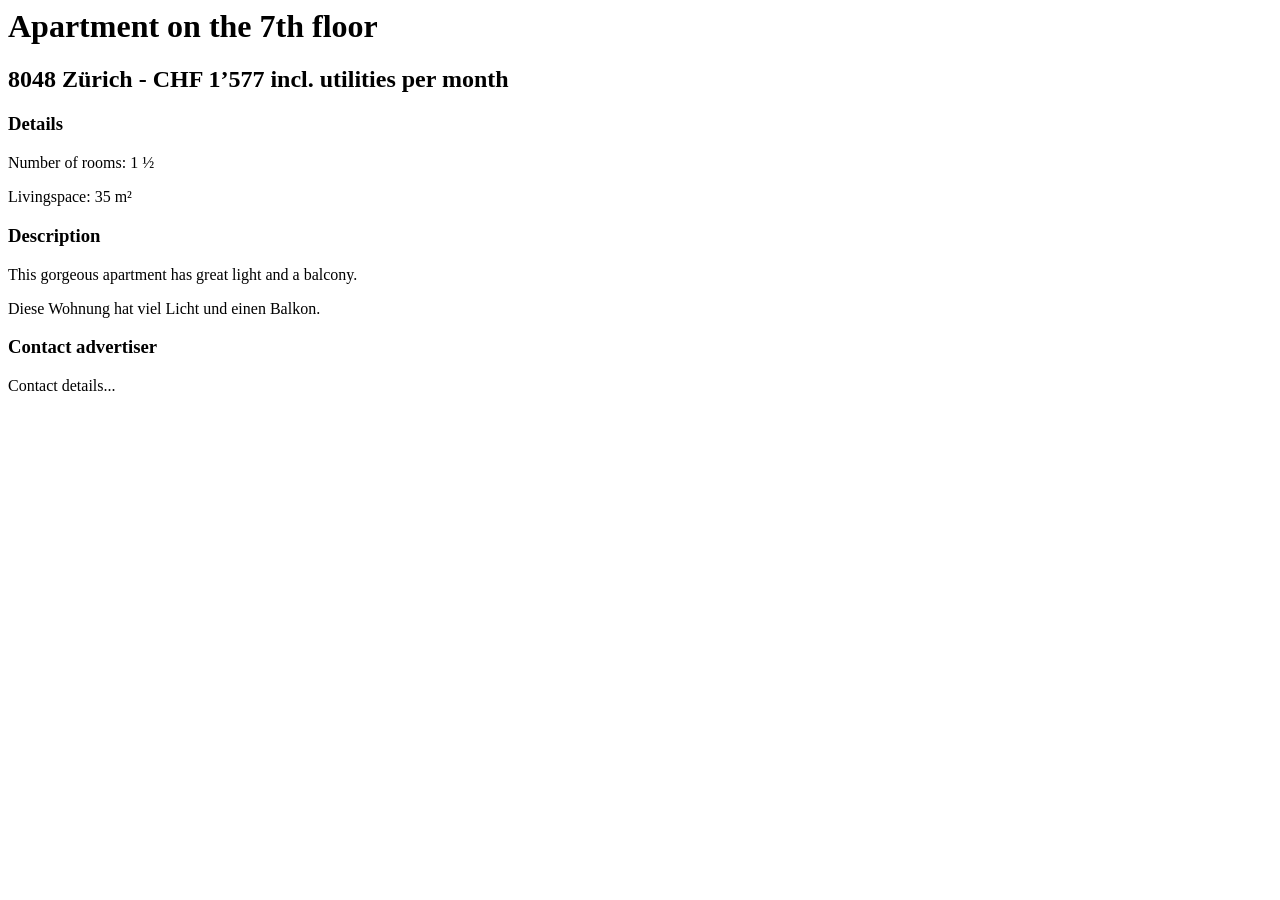
<file: tests/fixtures/flatfox_listing.html>
<html>
  <body>
    <h1>Apartment on the 7th floor</h1>
    <h2>8048 Zürich - CHF 1’577 incl. utilities per month</h2>
    <section>
      <h3>Details</h3>
      <p>Number of rooms: 1 ½</p>
      <p>Livingspace: 35 m²</p>
    </section>
    <section>
      <h3>Description</h3>
      <p>This gorgeous apartment has great light and a balcony.</p>
      <p>Diese Wohnung hat viel Licht und einen Balkon.</p>
    </section>
    <section>
      <h3>Contact advertiser</h3>
      <p>Contact details...</p>
    </section>
  </body>
</html>
</file>
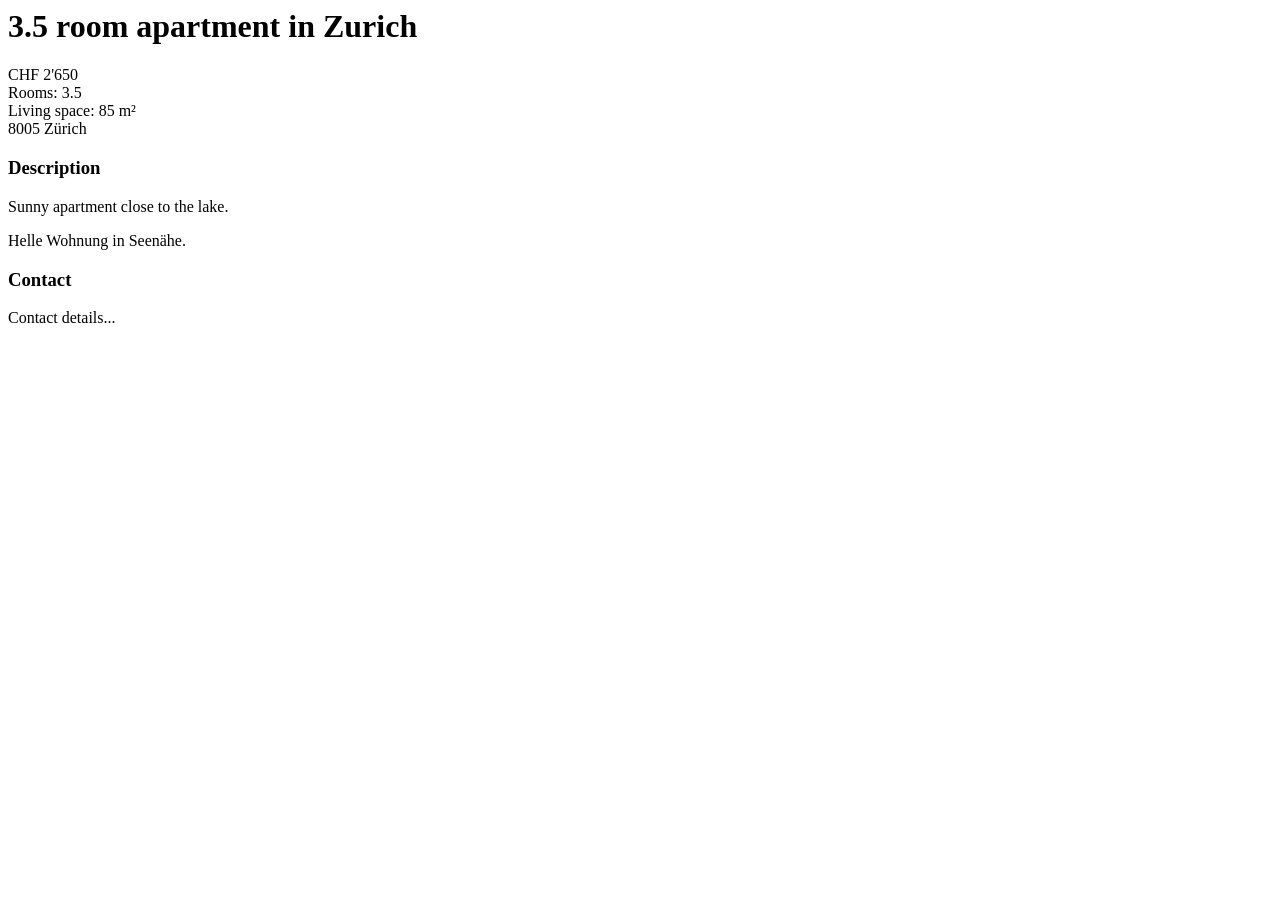
<file: tests/fixtures/homegate_listing.html>
<html>
  <body>
    <h1>3.5 room apartment in Zurich</h1>
    <div>CHF 2'650</div>
    <div>Rooms: 3.5</div>
    <div>Living space: 85 m²</div>
    <div>8005 Zürich</div>
    <section>
      <h3>Description</h3>
      <p>Sunny apartment close to the lake.</p>
      <p>Helle Wohnung in Seenähe.</p>
    </section>
    <section>
      <h3>Contact</h3>
      <p>Contact details...</p>
    </section>
  </body>
</html>
</file>
